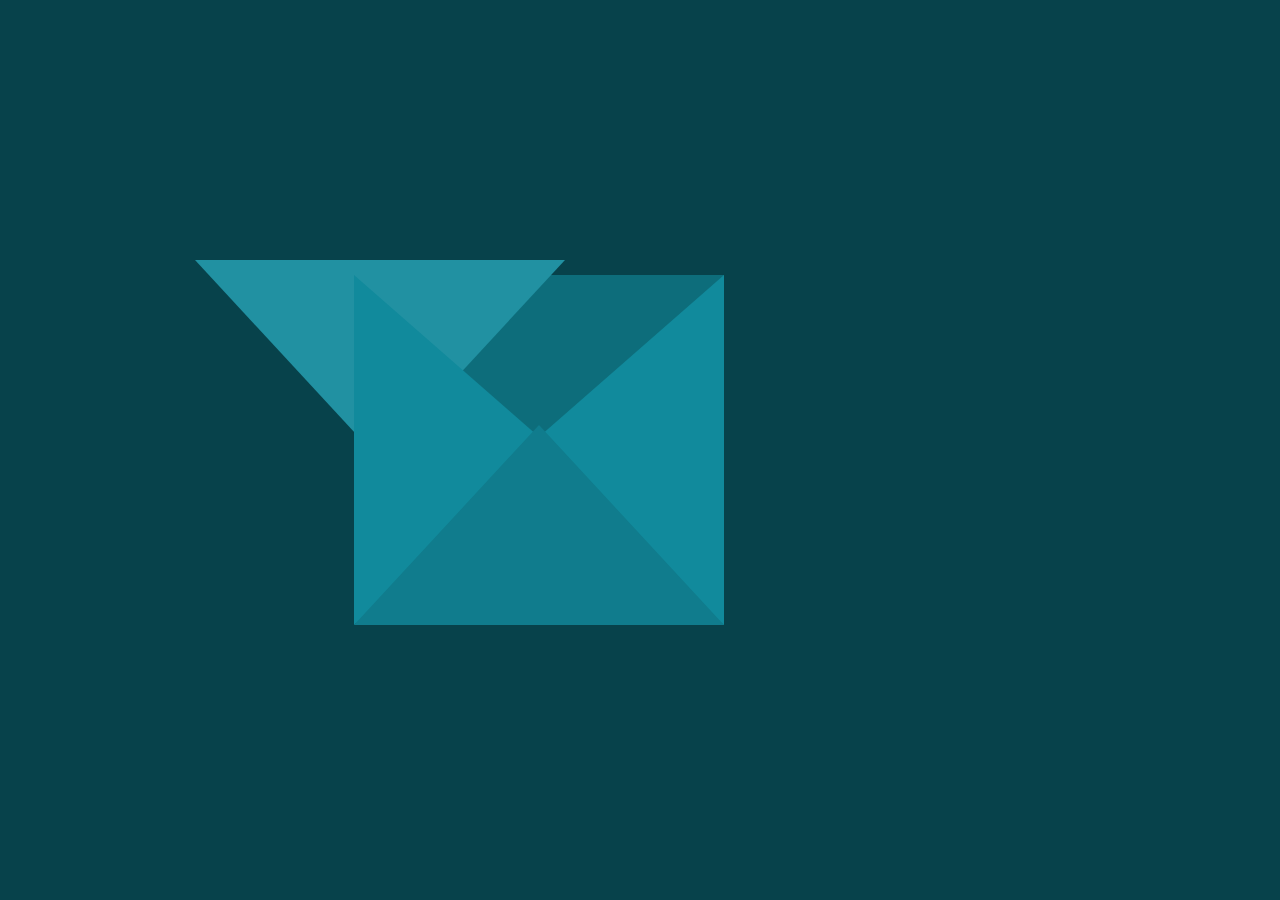
<file: index.html>
<!DOCTYPE html>
<html lang="en">
<head>
    <meta charset="UTF-8">
    <meta name="viewport" content="width=device-width, initial-scale=1.0">
    <title>Document</title>
    <link rel="stylesheet" href="https://maxcdn.bootstrapcdn.com/bootstrap/4.1.3/css/bootstrap.min.css">
    <link rel="stylesheet" href="style.css">
    <script src="https://ajax.googleapis.com/ajax/libs/jquery/3.3.1/jquery.min.js"></script>
    <script src="https://cdnjs.cloudflare.com/ajax/libs/popper.js/1.14.6/umd/popper.min.js"></script>
    <script src="https://maxcdn.bootstrapcdn.com/bootstrap/4.1.3/js/bootstrap.min.js"></script>
    <script>

    </script>
</head>
<body>
    <div class="container-fluid">
        <div class="back"></div>
        <div class="latter">
            <div class="text">

            </div>
        </div>
        <div class="front">

        </div>
        <div class="top"></div>
        <div class="shadow"></div>
        <div class="text1"></div>
    </div>
</body>
</html>
</file>
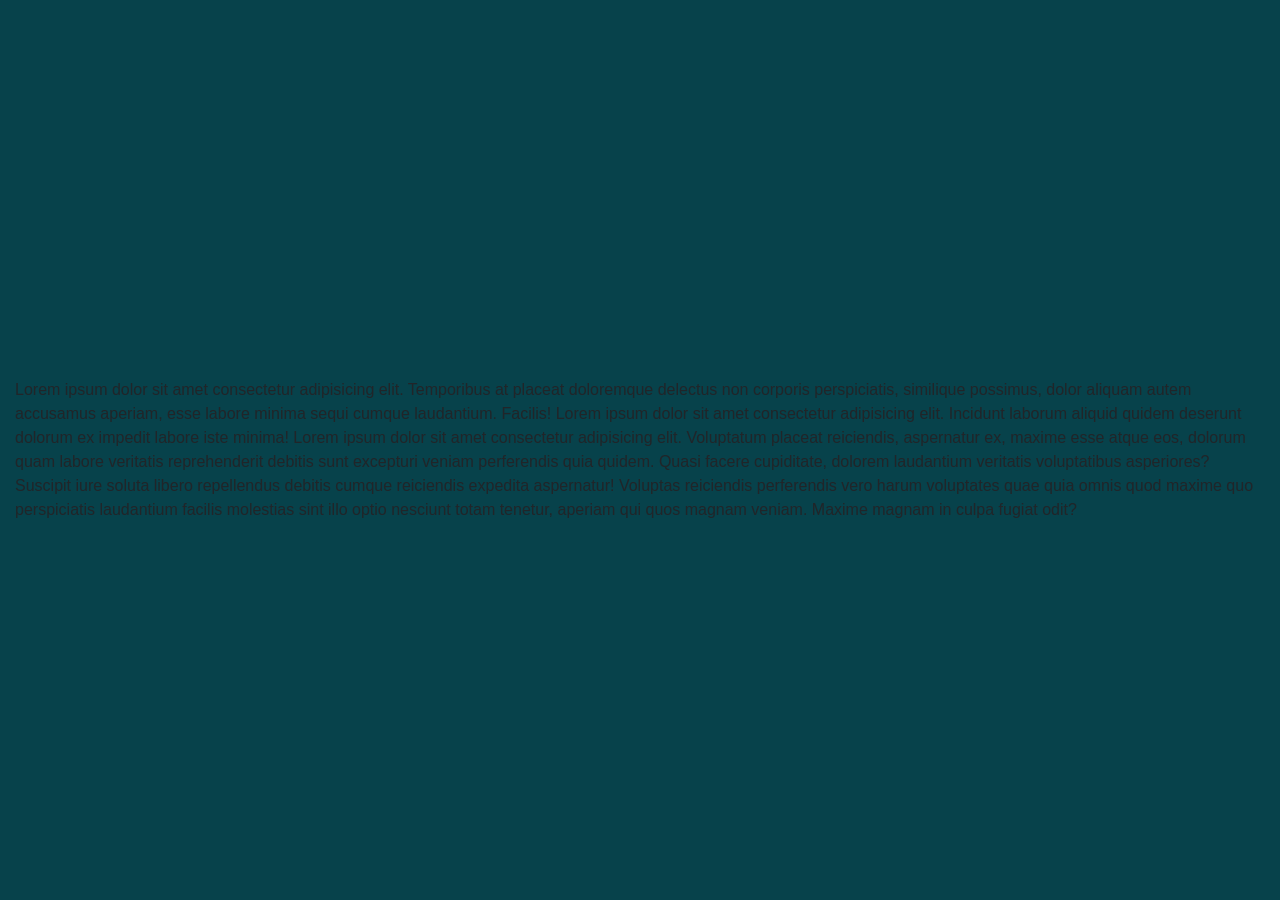
<file: main.html>
<!DOCTYPE html>
<html lang="en">
<head>
    <meta charset="UTF-8">
    <meta name="viewport" content="width=device-width, initial-scale=1.0">
    <title>Document</title>
    <link rel="stylesheet" href="https://maxcdn.bootstrapcdn.com/bootstrap/4.1.3/css/bootstrap.min.css">
    <link rel="stylesheet" href="style.css">
    <script src="https://ajax.googleapis.com/ajax/libs/jquery/3.3.1/jquery.min.js"></script>
    <script src="https://cdnjs.cloudflare.com/ajax/libs/popper.js/1.14.6/umd/popper.min.js"></script>
    <script src="https://maxcdn.bootstrapcdn.com/bootstrap/4.1.3/js/bootstrap.min.js"></script>
    <script>

    </script>
</head>
<body>
    <div class="container-fluid">
        <div class="latter">
            Lorem ipsum dolor sit amet consectetur adipisicing elit. Temporibus at placeat doloremque delectus non corporis perspiciatis, similique possimus, dolor aliquam autem accusamus aperiam, esse labore minima sequi cumque laudantium. Facilis! Lorem ipsum dolor sit amet consectetur adipisicing elit. Incidunt laborum aliquid quidem deserunt dolorum ex impedit labore iste minima! Lorem ipsum dolor sit amet consectetur adipisicing elit. Voluptatum placeat reiciendis, aspernatur ex, maxime esse atque eos, dolorum quam labore veritatis reprehenderit debitis sunt excepturi veniam perferendis quia quidem. Quasi facere cupiditate, dolorem laudantium veritatis voluptatibus asperiores? Suscipit iure soluta libero repellendus debitis cumque reiciendis expedita aspernatur! Voluptas reiciendis perferendis vero harum voluptates quae quia omnis quod maxime quo perspiciatis laudantium facilis molestias sint illo optio nesciunt totam tenetur, aperiam qui quos magnam veniam. Maxime magnam in culpa fugiat odit?
        </div>
    </div>
</body>
</html>
</file>
<file: style.css>
body,html{
    height: 100%;
    width: 100%;
}
.container-fluid{
    width: 100%;
    height: 100%;
    display: flex;
    background-color: rgb(7, 66, 75);
    justify-content: center;
    align-items: center;
    position: relative;
}
.back{
    position: relative;
    width: 368px;
    height: 350px;
    background: rgb(13, 109, 123);
}
.front{
    position: relative;
    border-right: 200px solid rgb(17, 138, 156);
    border-top: 175px solid transparent;
    border-bottom: 175px solid transparent;
    height: 0;width: 0;
    left: -200px; top:0;
    z-index: 3;
}
.front:before{
    content: "";
    position: absolute;
    border-bottom: 200px solid rgb(17, 138, 156);
    border-left: 175px solid transparent;
    border-right: 175px solid transparent;
    height: 0;width: 0;
    left: -245px; top: -100px;
    rotate: 90deg;
}
.front:after{
    content: "";
    position: absolute;
    border-bottom: 200px solid rgb(16, 124, 141);
    border-left: 185px solid transparent;
    border-right: 185px solid transparent;
    height: 0;width: 0;
    left: -170px; top: -25px;
}
.top{
    position: absolute;
    border-top: 200px solid rgb(33, 145, 162);
    border-left: 185px solid transparent;
    border-right: 185px solid transparent;
    top: 260px;height: 0;width: 0;
    left: 195px;
    transition: 0.4s;
}
@media (max-width: 667px) {
    .container-fluid {
        flex-direction: column; /* Adjust layout for smaller screens */
        justify-content: flex-start;
        padding: 20px;
    }

    .back {
        width: 300px; /* Adjust size for smaller screens */
        height: 300px;
    }

    .front {
        border-right: 150px solid rgb(17, 138, 156); /* Adjust dimensions */
        border-top: 150px solid transparent;
        border-bottom: 150px solid transparent;
        left: -150px;
    }

    .front:before {
        border-bottom: 150px solid rgb(17, 138, 156); /* Scale down */
        border-left: 130px solid transparent;
        border-right: 130px solid transparent;
        left: -190px;
        top: -80px;
    }

    .front:after {
        border-bottom: 150px solid rgb(16, 124, 141); /* Scale down */
        border-left: 140px solid transparent;
        border-right: 140px solid transparent;
        left: -140px;
        top: -20px;
    }

    .top {
        border-top: 150px solid rgb(33, 145, 162); /* Scale down */
        border-left: 140px solid transparent;
        border-right: 140px solid transparent;
        top: 200px;
        left: 145px;
    }
}
</file>
